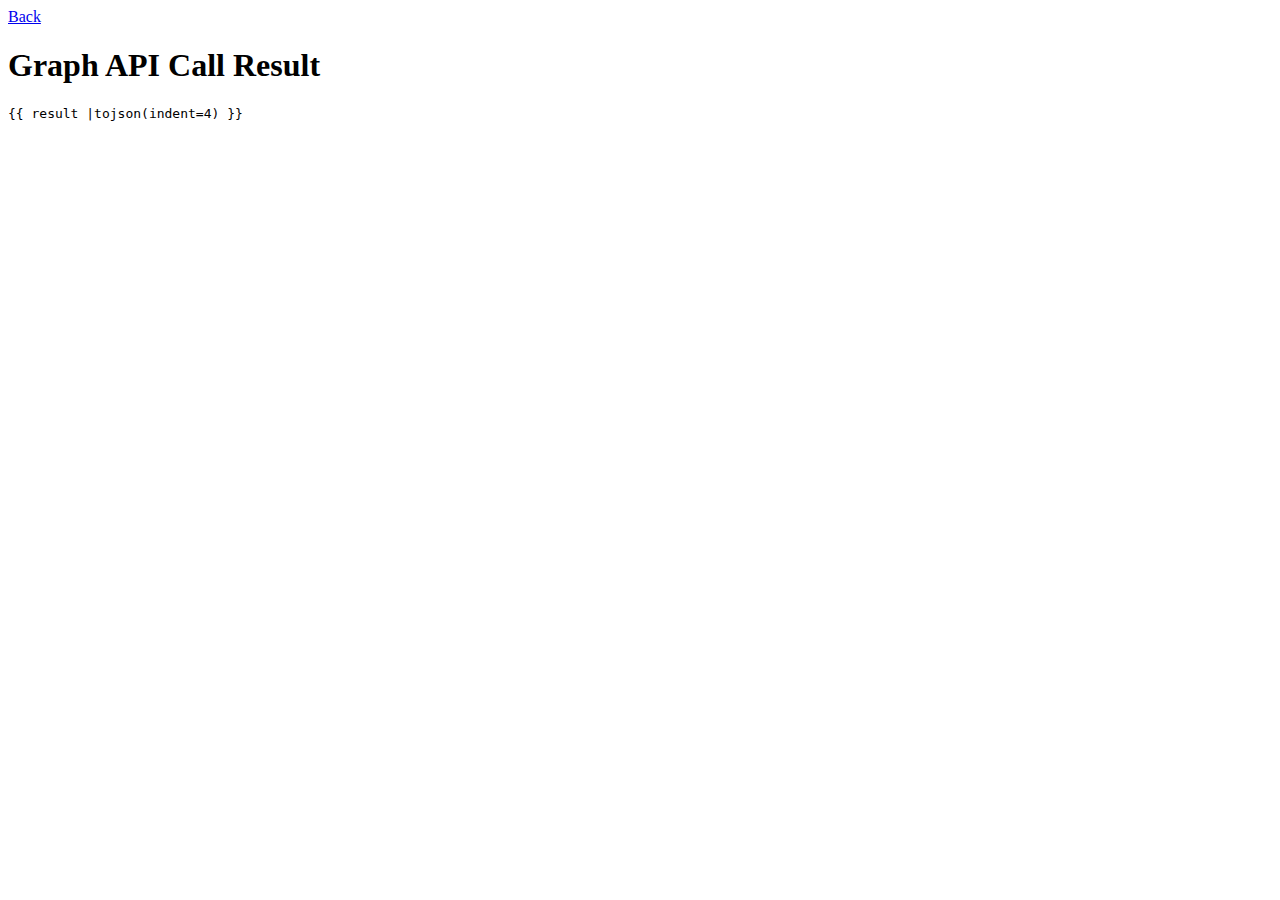
<file: ms-identity-python-webapp-master/templates/display.html>
<!DOCTYPE html>
<html lang="en">
<head>
    <meta charset="UTF-8">
</head>
<body>
    <a href="javascript:window.history.go(-1)">Back</a> <!-- Displayed on top of a potentially large JSON response, so it will remain visible -->
    <h1>Graph API Call Result</h1>
    <pre>{{ result |tojson(indent=4) }}</pre> <!-- Just a generic json viewer -->
</body>
</html>
</file>
